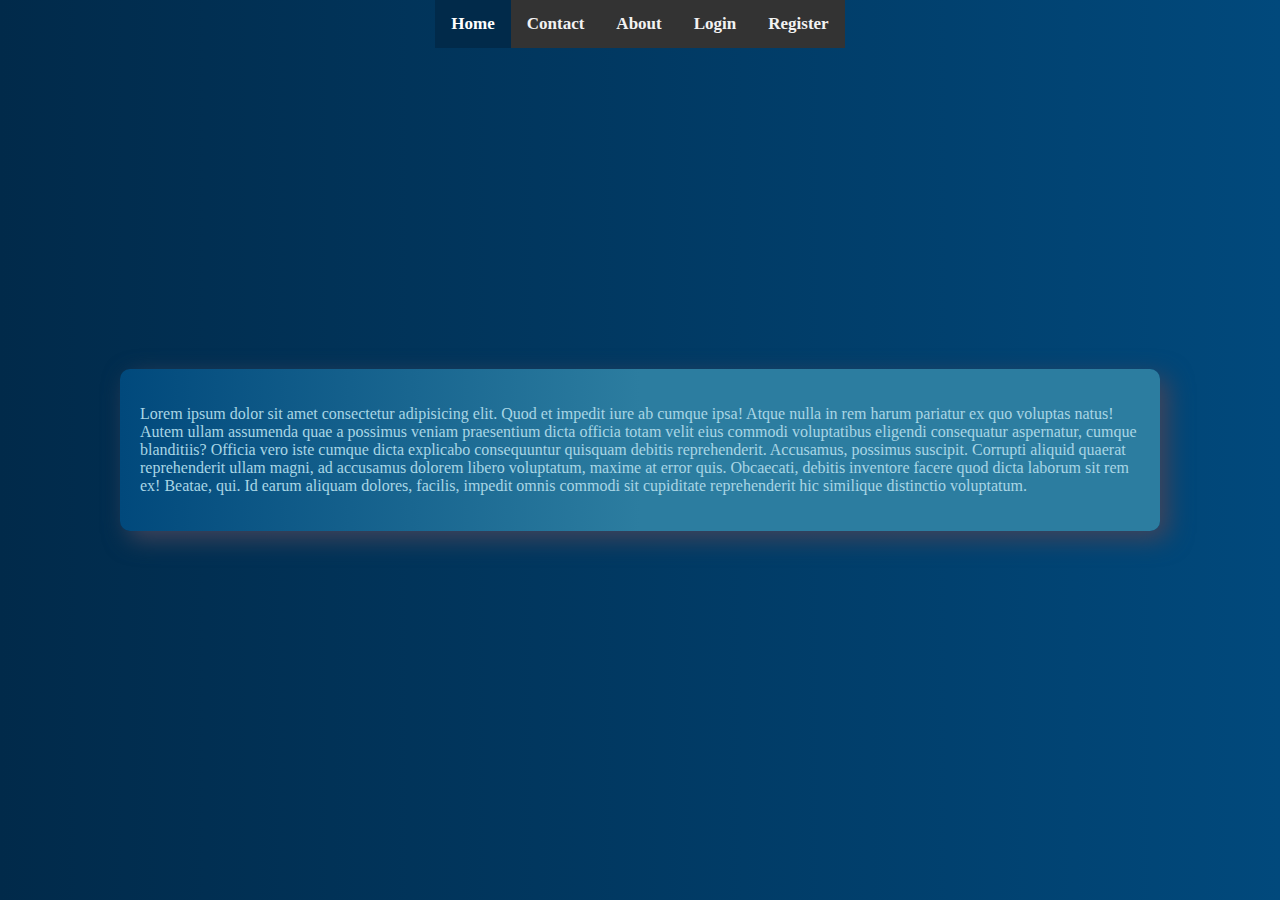
<file: index.html>
<!DOCTYPE html>
<html lang="en">
  <head>
    <meta charset="UTF-8" />
    <meta name="viewport" content="width=device-width, initial-scale=1.0" />
    <title>Document</title>
    <link rel="stylesheet" href="style_textwebsite.css" />
    <link rel="stylesheet" href="style.css" />
  </head>
  <body>
    <div class="topnav">
      <a class="active" href="index.html">Home</a>
      <a href="#contact">Contact</a>
      <a href="#about">About</a>
      <a href="login_page.html">Login</a>
      <a href="register_page.html">Register</a>
    </div>
    <div class="text_box">
      <p>
        Lorem ipsum dolor sit amet consectetur adipisicing elit. Quod et impedit
        iure ab cumque ipsa! Atque nulla in rem harum pariatur ex quo voluptas
        natus! Autem ullam assumenda quae a possimus veniam praesentium dicta
        officia totam velit eius commodi voluptatibus eligendi consequatur
        aspernatur, cumque blanditiis? Officia vero iste cumque dicta explicabo
        consequuntur quisquam debitis reprehenderit. Accusamus, possimus
        suscipit. Corrupti aliquid quaerat reprehenderit ullam magni, ad
        accusamus dolorem libero voluptatum, maxime at error quis. Obcaecati,
        debitis inventore facere quod dicta laborum sit rem ex! Beatae, qui. Id
        earum aliquam dolores, facilis, impedit omnis commodi sit cupiditate
        reprehenderit hic similique distinctio voluptatum.
      </p>
    </div>
  </body>
</html>
</file>
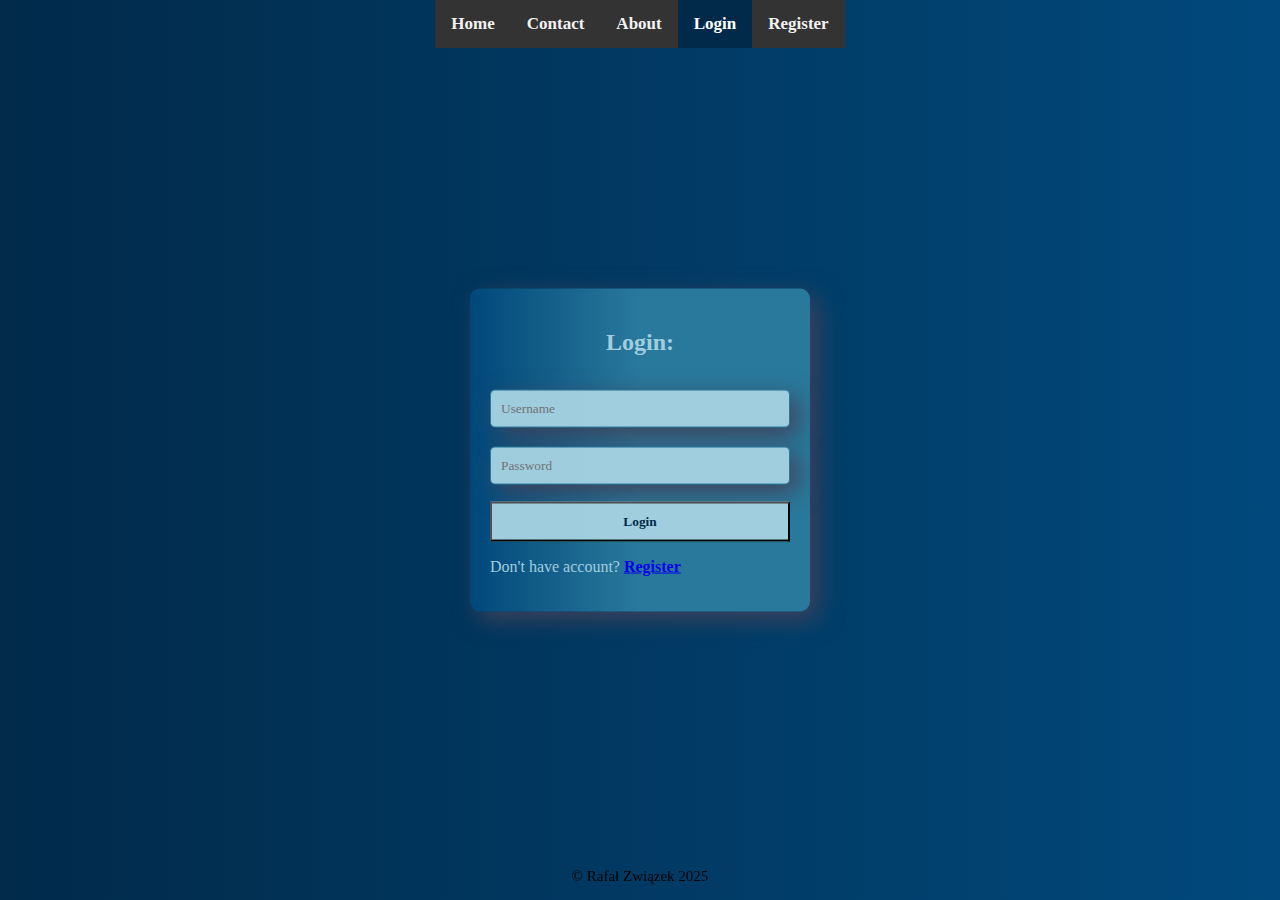
<file: login_page.html>
<!DOCTYPE html>
<html lang="en">
  <head>
    <meta charset="UTF-8" />
    <meta name="viewport" content="width=device-width, initial-scale=1.0" />
    <title>Login Page</title>
    <link rel="stylesheet" href="style.css" />
  </head>
  <body>
    <div class="topnav">
      <a href="index.html">Home</a>
      <a href="#contact">Contact</a>
      <a href="#about">About</a>
      <a class="active" href="login_page.html">Login</a>
      <a href="register_page.html">Register</a>
    </div>
    <div class="box">
      <form>
        <h2>Login:</h2>
        <label for="username"></label>
        <input
          type="text"
          name="username"
          id="username"
          placeholder="Username"
          class="bracket"
        />
        <label for="password"></label>
        <input
          type="password"
          name="password"
          id="password"
          placeholder="Password"
          class="bracket"
        />
        <button type="submit" class="login">Login</button>
      </form>
      <p>Don't have account? <a href="register_page.html">Register</a></p>
    </div>
    <footer>
      <p>&copy; Rafał Związek 2025</p>
    </footer>
  </body>
</html>
</file>
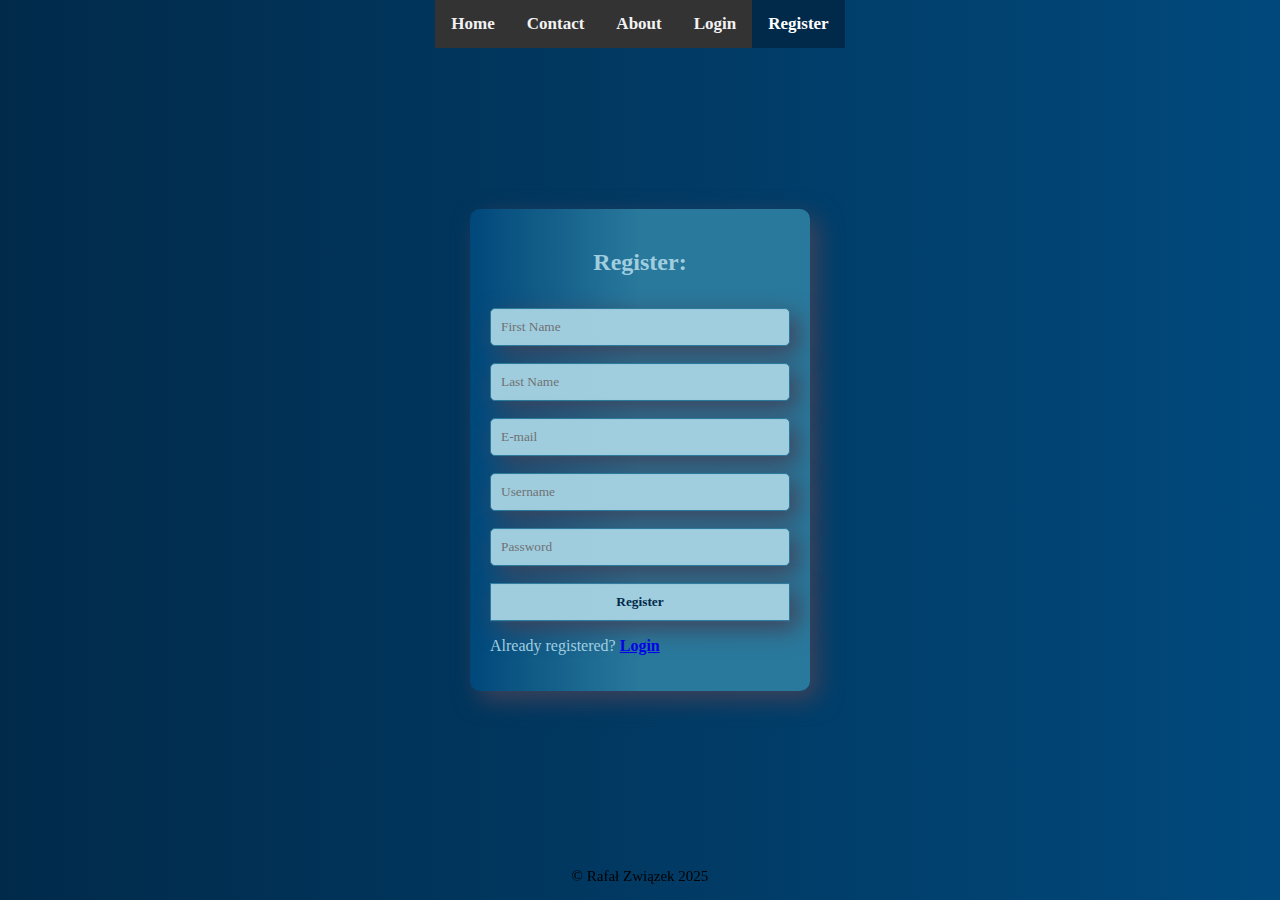
<file: register_page.html>
<!DOCTYPE html>
<html lang="en">
  <head>
    <meta charset="UTF-8" />
    <meta name="viewport" content="width=device-width, initial-scale=1.0" />
    <title>Register page</title>
    <link rel="stylesheet" href="style.css" />
  </head>
  <body>
    <div class="topnav">
      <a href="index.html">Home</a>
      <a href="#contact">Contact</a>
      <a href="#about">About</a>
      <a href="login_page.html">Login</a>
      <a class="active" href="register_page.html">Register</a>
    </div>
    <div class="box">
      <form>
        <h2>Register:</h2>
        <input
          type="text"
          name="firstName"
          id="firstName"
          class="bracket"
          placeholder="First Name"
        />
        <input
          type="text"
          name="lastName"
          id="lastName"
          class="bracket"
          placeholder="Last Name"
        />
        <input
          type="email"
          name="mail"
          id="mail"
          class="bracket"
          placeholder="E-mail"
        />
        <input
          type="text"
          name="username"
          id="username"
          class="bracket"
          placeholder="Username"
        />
        <input
          type="password"
          name="password"
          id="password"
          class="bracket"
          placeholder="Password"
        />
        <button type="submit" class="bracket">Register</button>
      </form>
      <p>Already registered? <a href="login_page.html">Login</a></p>
    </div>
    <footer>
      <p>&copy; Rafał Związek 2025</p>
    </footer>
  </body>
</html>
</file>
<file: style_textwebsite.css>
.text_box {
  background-image: linear-gradient(90deg, #01497c 0%, #2c7da0 50%);
  box-sizing: content-box;
  font-family: "Roboto";
  color: #a9d6e5;
  position: absolute;
  top: 50%;
  left: 50%;
  transform: translate(-50%, -50%);
  border-radius: 10px;
  padding: 20px;
  width: 1000px;
  -webkit-box-shadow: 8px 8px 24px 0px rgba(66, 68, 90, 1);
  -moz-box-shadow: 8px 8px 24px 0px rgba(66, 68, 90, 1);
  box-shadow: 8px 8px 24px 0px rgba(66, 68, 90, 1);
}
</file>
<file: style.css>
.bracket {
  border: 1px solid #2c7da0;
  -webkit-box-shadow: 8px 8px 24px 0px rgba(66, 68, 90, 1);
  -moz-box-shadow: 8px 8px 24px 0px rgba(66, 68, 90, 1);
  box-shadow: 8px 8px 24px 0px rgba(66, 68, 90, 1);
  font-family: "Roboto Regular";
}
.box {
  background-image: linear-gradient(90deg, #01497c 0%, #2c7da0 50%);
  border-radius: 10px;
  padding: 20px;
  width: 300px;
  -webkit-box-shadow: 8px 8px 24px 0px rgba(66, 68, 90, 1);
  -moz-box-shadow: 8px 8px 24px 0px rgba(66, 68, 90, 1);
  box-shadow: 8px 8px 24px 0px rgba(66, 68, 90, 1);
  opacity: 95%;
  position: absolute;
  top: 50%;
  left: 50%;
  transform: translate(-50%, -50%);
  /* reszta miejsca pod navem */
}
body {
  font-family: "Roboto";
background-color: rgba(10, 9, 8, 1);
  background-image: linear-gradient(90deg, #012a4a 0%, #01497c 100%);
  padding: 0;
  margin: 0;
  height: 100vh; /* pełne okno */
  display: flex;
  flex-direction: column;
  justify-content: center; /* poziome wyśrodkowanie */
  align-items: center; /* pionowe wyśrodkowanie */
}
div > p {
  font-family: "Roboto";
  color: #a9d6e5;
}
a {
  font-weight: bold;
}
a:visited {
  color: #77b5d0;
}

h2 {
  text-align: center;
  color: #a9d6e5;
  margin-bottom: 30px;
}
input {
  font-family: "Roboto";
  margin-bottom: 15px;
  padding: 10px;
  border-radius: 5px;
  background-color: #a9d6e5;
}
form {
  display: flex;
  flex-direction: column;
  gap: 2px;
}
button {
  font-family: "Roboto";
  background-color: #a9d6e5;
  padding: 10px;
  color: #012a4a;
  font-weight: bolder;
  transition: background-color 0.7s ease;
}
button:hover {
  background-color: #013a63;
  color: white;
}
label {
  font-size: 15px;
  color: #a9d6e5;
}
footer {
  position: fixed;
  left: 0;
  bottom: 0;
  width: 100%;
  color: rgb(0, 0, 0);
  text-align: center;
  font-size: 15px;
}
/* Add a black background color to the top navigation */
.topnav {
  background-color: #333;
  overflow: hidden;
  position: fixed; /* przyklejony do góry */
  top: 0;
  left: auto;
}

/* Style the links inside the navigation bar */
.topnav a {
  float: left;
  color: #f2f2f2;
  text-align: center;
  padding: 14px 16px;
  text-decoration: none;
  font-size: 17px;
}

/* Change the color of links on hover */
.topnav a:hover {
  background-color: #ddd;
  color: black;
}

/* Add a color to the active/current link */
.topnav a.active {
  background-color: #012a4a;
  color: white;
}
</file>
